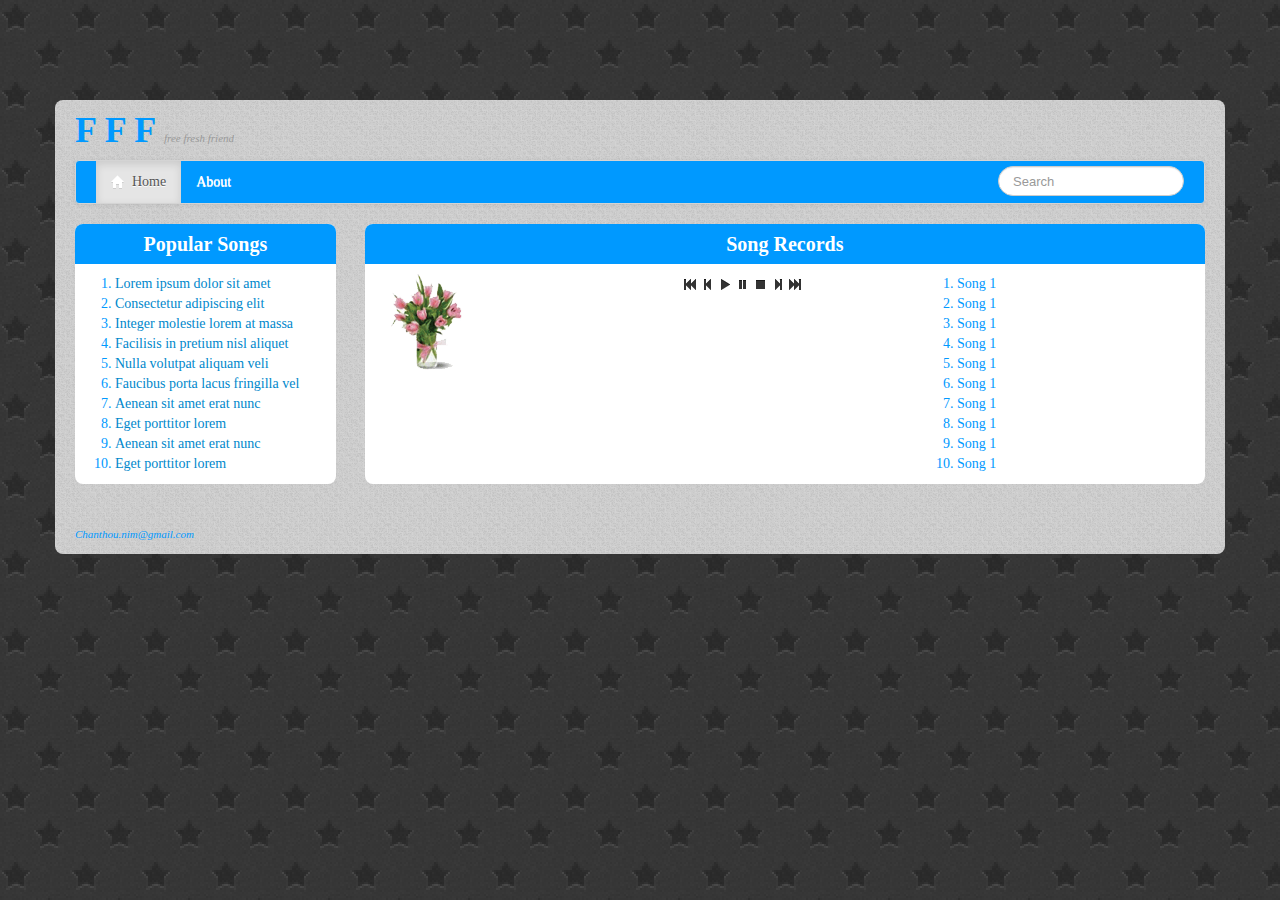
<file: Resources/Private/Templates/Custom/index.html>
<!DOCTYPE html>
<html lang="en">
<head>
<meta charset="utf-8">
<title>Bootstrap, from Twitter</title>
<meta name="viewport" content="width=device-width, initial-scale=1.0">
<meta name="description" content="">
<meta name="author" content="">
<link href="css/bootstrap.min.css" rel="stylesheet">
<link href="css/bootstrap-responsive.min.css" rel="stylesheet">
<link href="css/style1.css" rel="stylesheet">
<script type="text/javascript" src="js/jquery-1.7.2.min.js"></script>
</head>
<body data-spy="scroll" data-target=".subnav" data-offset="50">
	<div class="container" id="mainPage">
		<div class="container-fluid">
			<h1>
				F F F <small><i>free fresh friend</i> </small>
			</h1>
			<div class="navbar">
				<div class="navbar-inner" id="menu_top">
					<div class="container">
						<form class="navbar-search pull-right" action="">
							<input class="search-query span2" type="text"
								placeholder="Search">
						</form>
						<a class="btn btn-navbar" data-toggle="collapse"
							data-target=".nav-collapse"> <span class="icon-bar"></span> <span
							class="icon-bar"></span> <span class="icon-bar"></span> </a>
						<div class="nav-collapse">
							<!-- ###MENU### begin -->
							<div id="navigationFirstLevelMenu">
								<ul class="nav">
									<li class="active"><a href="#"><i
											class="icon-home icon-white"></i>&nbsp;&nbsp;Home</a></li>
									<li><a href="#">About</a></li>
								</ul>
							</div>
							<!-- ###MENU### end -->
						</div>
					</div>
				</div>
			</div>
		</div>
		<div class="container-fluid">
			<div class="row-fluid">
				<div class="span3">
					<h3>Popular Songs</h3>
					<div class="caption_ol">
						<ol>
							<li><a href="#">Lorem ipsum dolor sit amet</a></li>
							<li><a href="#">Consectetur adipiscing elit</a></li>
							<li><a href="#">Integer molestie lorem at massa</a></li>
							<li><a href="#">Facilisis in pretium nisl aliquet</a></li>
							<li><a href="#">Nulla volutpat aliquam veli</a></li>
							<li><a href="#">Faucibus porta lacus fringilla vel</a></li>
							<li><a href="#">Aenean sit amet erat nunc</a></li>
							<li><a href="#">Eget porttitor lorem</a></li>
							<li><a href="#">Aenean sit amet erat nunc</a></li>
							<li><a href="#">Eget porttitor lorem</a></li>
						</ol>
					</div>
				</div>
				<div class="span9">
					<h3>Song Records</h3>
					<div class="container-fluid">
						<div class="row-fluid">
							<div class="span4">
								<img src="img/thumb1.gif" />
							</div>
							<div class="span4">
								<!-- ###MAIN_CONTENT### begin -->
								<ul class="the-icons">
									<li><i class="icon-fast-backward"></i>
									</li>
									<li><i class="icon-step-backward"></i>
									</li>
									<li><i class="icon-play"></i>
									</li>
									<li><i class="icon-pause"></i>
									</li>
									<li><i class="icon-stop"></i>
									</li>
									<li><i class="icon-step-forward"></i>
									</li>
									<li><i class="icon-fast-forward"></i>
									</li>
								</ul>
								<!-- ###MAIN_CONTENT### end -->
							</div>
							<div class="span4">
								<ol>
									<li>Song 1</li>
									<li>Song 1</li>
									<li>Song 1</li>
									<li>Song 1</li>
									<li>Song 1</li>
									<li>Song 1</li>
									<li>Song 1</li>
									<li>Song 1</li>
									<li>Song 1</li>
									<li>Song 1</li>
								</ol>
							</div>
						</div>
					</div>
				</div>
			</div>
			<br /> <br /> <small><i>Chanthou.nim@gmail.com</i> </small>
		</div>
	</div>

	<script type="text/javascript" src="js/bootstrap.js"></script>
	<script type="text/javascript" src="js/script.js"></script>
</body>
</html>
</file>
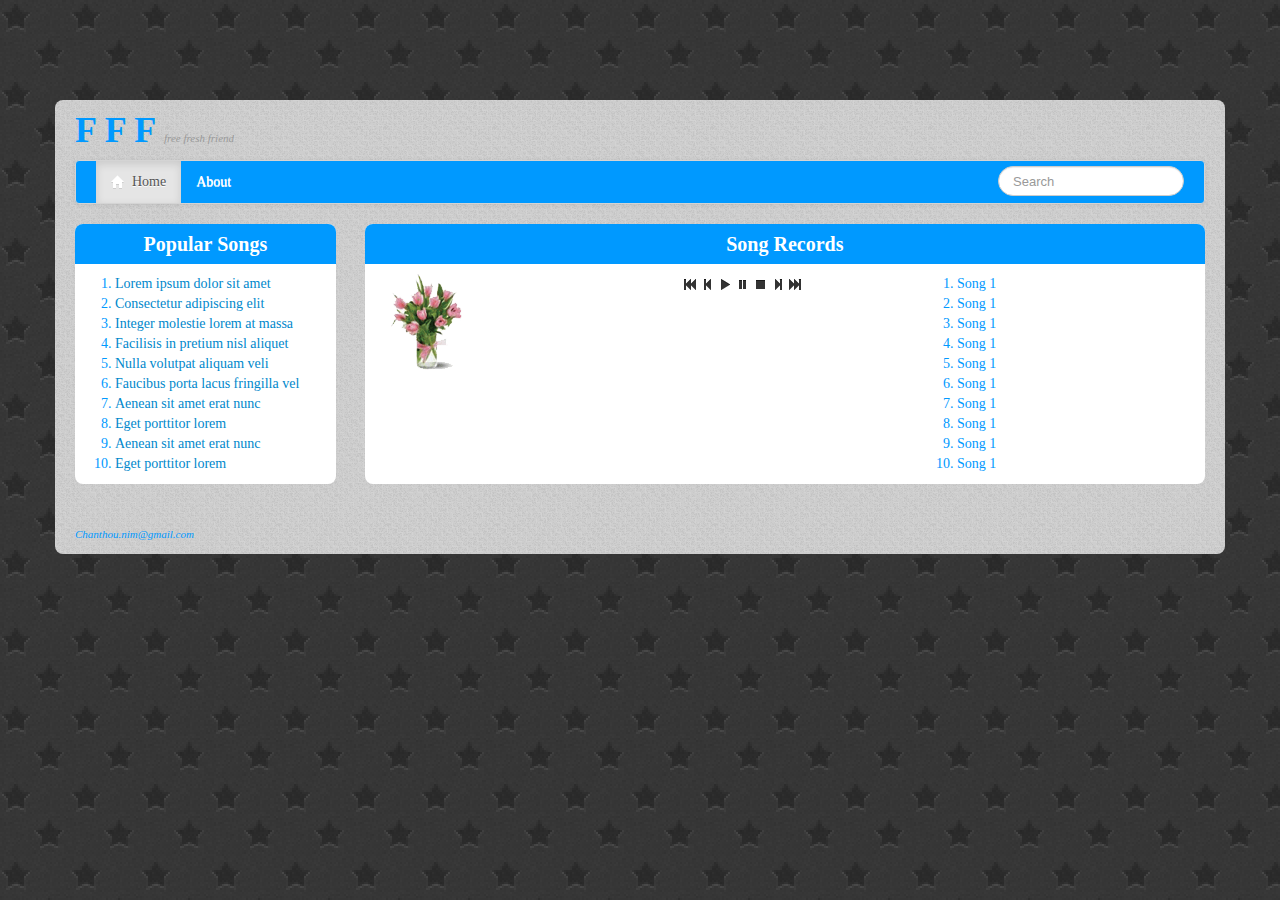
<file: Resources/Private/Templates/Custom/index_origin.html>
<!DOCTYPE html>
<html lang="en">
<head>
<meta charset="utf-8">
<title>Bootstrap, from Twitter</title>
<meta name="viewport" content="width=device-width, initial-scale=1.0">
<meta name="description" content="">
<meta name="author" content="">
<link href="css/bootstrap.min.css" rel="stylesheet">
<link href="css/bootstrap-responsive.min.css" rel="stylesheet">
<link href="css/style1.css" rel="stylesheet">
<script type="text/javascript" src="js/jquery-1.7.2.min.js"></script>
</head>
<body data-spy="scroll" data-target=".subnav" data-offset="50">
	<div class="container" id="mainPage">
		<div class="container-fluid">
			<h1>
				F F F <small><i>free fresh friend</i> </small>
			</h1>
			<div class="navbar">
				<div class="navbar-inner" id="menu_top">
					<div class="container">
						<form class="navbar-search pull-right" action="">
							<input class="search-query span2" type="text"
								placeholder="Search">
						</form>
						<a class="btn btn-navbar" data-toggle="collapse"
							data-target=".nav-collapse"> <span class="icon-bar"></span> <span
							class="icon-bar"></span> <span class="icon-bar"></span> </a>
						<div class="nav-collapse">
							<!-- ###MENU### begin -->
							<ul class="nav">
								<li class="active"><a href="#"><i
										class="icon-home icon-white"></i>&nbsp;&nbsp;Home</a></li>
								<li><a href="#">About</a></li>
							</ul>
							<!-- ###MENU### end -->
						</div>
					</div>
				</div>
			</div>
		</div>
		<div class="container-fluid">
			<div class="row-fluid">
				<div class="span3">
					<h3>Popular Songs</h3>
					<div class="caption_ol">
						<ol>
							<li><a href="#">Lorem ipsum dolor sit amet</a></li>
							<li><a href="#">Consectetur adipiscing elit</a></li>
							<li><a href="#">Integer molestie lorem at massa</a></li>
							<li><a href="#">Facilisis in pretium nisl aliquet</a></li>
							<li><a href="#">Nulla volutpat aliquam veli</a></li>
							<li><a href="#">Faucibus porta lacus fringilla vel</a></li>
							<li><a href="#">Aenean sit amet erat nunc</a></li>
							<li><a href="#">Eget porttitor lorem</a></li>
							<li><a href="#">Aenean sit amet erat nunc</a></li>
							<li><a href="#">Eget porttitor lorem</a></li>
						</ol>
					</div>
				</div>
				<div class="span9">
					<h3>Song Records</h3>
					<div class="container-fluid">
						<div class="row-fluid">
							<div class="span4">
								<img src="img/thumb1.gif" />
							</div>
							<div class="span4">
								<!-- ###MAIN_CONTENT### begin -->
								<ul class="the-icons">
									<li><i class="icon-fast-backward"></i>
									</li>
									<li><i class="icon-step-backward"></i>
									</li>
									<li><i class="icon-play"></i>
									</li>
									<li><i class="icon-pause"></i>
									</li>
									<li><i class="icon-stop"></i>
									</li>
									<li><i class="icon-step-forward"></i>
									</li>
									<li><i class="icon-fast-forward"></i>
									</li>
								</ul>
								<!-- ###MAIN_CONTENT### end -->
							</div>
							<div class="span4">
								<ol>
									<li>Song 1</li>
									<li>Song 1</li>
									<li>Song 1</li>
									<li>Song 1</li>
									<li>Song 1</li>
									<li>Song 1</li>
									<li>Song 1</li>
									<li>Song 1</li>
									<li>Song 1</li>
									<li>Song 1</li>
								</ol>
							</div>
						</div>
					</div>
				</div>
			</div>
			<br /> <br /> <small><i>Chanthou.nim@gmail.com</i> </small>
		</div>
	</div>

	<script type="text/javascript" src="js/bootstrap.js"></script>
	<script type="text/javascript" src="js/script.js"></script>
</body>
</html>
</file>
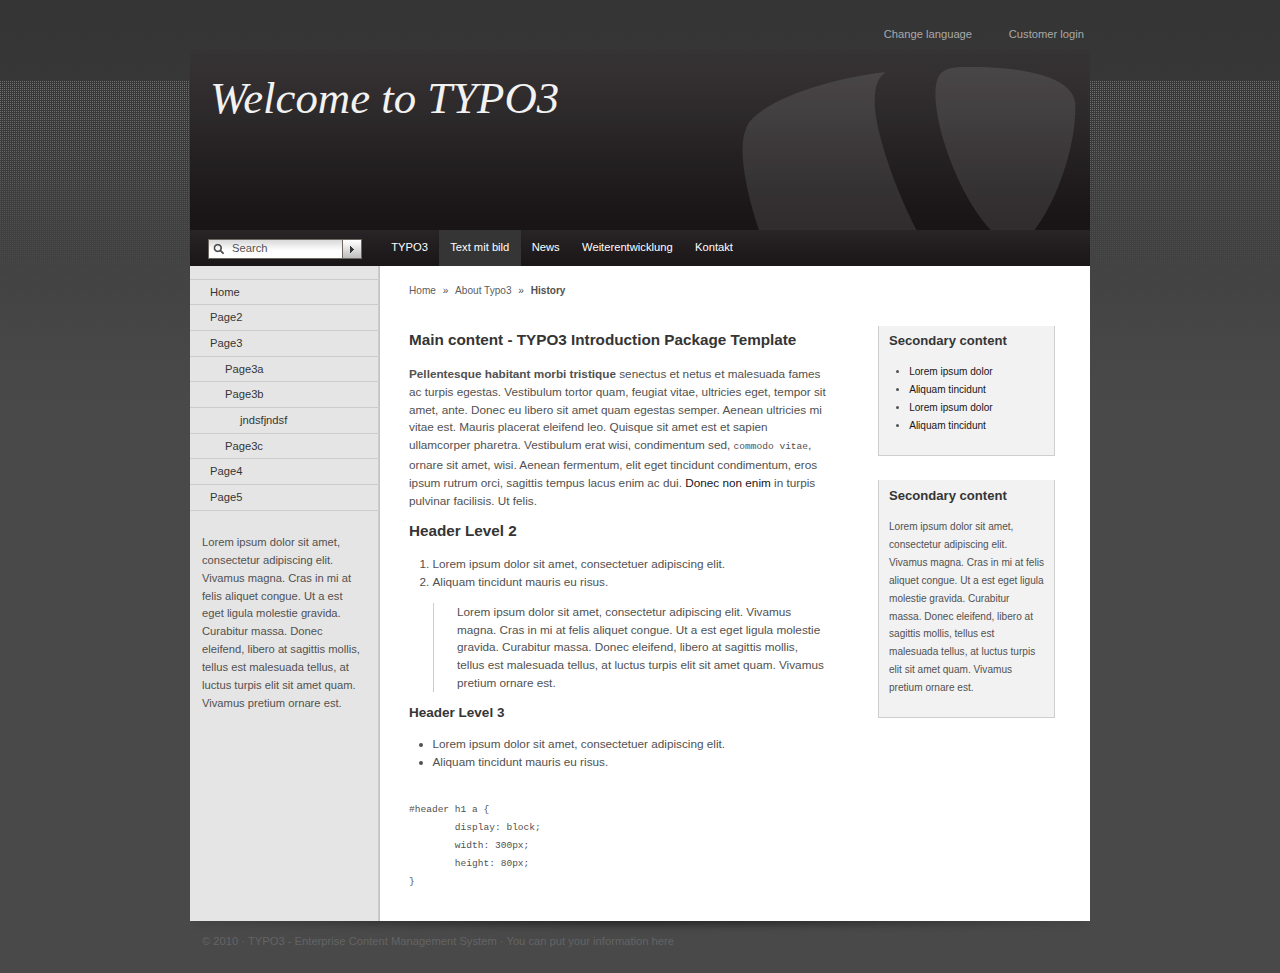
<file: Resources/Private/Templates/Default/introduction_package_site_structure_template.html>
<!DOCTYPE html
     PUBLIC "-//W3C//DTD XHTML 1.0 Transitional//EN"
     "http://www.w3.org/TR/xhtml1/DTD/xhtml1-transitional.dtd">
<html xmlns="http://www.w3.org/1999/xhtml" xml:lang="en" lang="en">
<head>
<meta http-equiv="Content-Type" content="text/html; charset=utf-8" />
<meta name="description" content="" />
<meta name="keywords" content="" />
<meta name="DC.title" content="" />
<meta name="DC.creator" content="" />
<title>TYPO3 Introduction Package Template</title>
<link rel="stylesheet" type="text/css" href="css/stylesheet.css" />
</head>
<body>
<div id="navigationAids">
  <ul>
    <li><a href="#navigation">Skip to navigation</a></li>
    <li><a href="#mainContent">Skip to content</a></li>
  </ul>
</div>
<div id="outerWrap">
  <div id="header">
    <h1>Welcome to TYPO3</h1>
    <div id="topMenu">
      <ul>
        <li><a href="#">Change language</a></li>
        <li><a href="#">Customer login</a></li>
      </ul>
    </div>
<div id="searchBox">
    <form id="search_form" method="post" action="/">
        <input type="text" id="inputText" value="Search" />
        <input type="image" src="images/bg_searchButton.gif" width="20" height="20" id="inputButton" alt="Search" title="Search" />
    </form>
</div>

  </div>
  <div id="navigationFirstLevel">
    <h2>First Level Navigation</h2>
    <div id="navigationFirstLevelMenu">
      <ul>
        <li><a href="#" title="This website">TYPO3</a></li>
        <li><a href="#" class="active">Text mit bild</a></li>
        <li><a href="#">News</a></li>
        <li><a href="#">Weiterentwicklung</a></li>
        <li class="last"><a href="#">Kontakt</a></li>
      </ul>
    </div>
  </div>
  <div id="contentWrap">
    <div id="navigationSecondLevel">
      <h2>Navigation</h2>
      <div id="navigationSecondLevelMenu">
        <ul>
          <li><a href="/" class="active">Home</a></li>
          <li><a href="/">Page2</a></li>
          <li><a href="/" class="active">Page3</a>
            <ul>
              <li><a href="/">Page3a</a></li>
              <li><a href="/">Page3b</a>
                <ul>
                  <li><a href="#">jndsfjndsf</a></li>
                </ul>
              </li>
              <li><a href="/">Page3c</a></li>
            </ul>
          </li>
          <li><a href="/">Page4</a></li>
          <li class="last"><a href="#">Page5</a></li>
        </ul>
      </div>
      <div id="navigationContent">
        <p>Lorem ipsum dolor sit amet, consectetur adipiscing elit. Vivamus magna. Cras in mi at felis aliquet congue. Ut a est eget ligula molestie gravida. Curabitur massa. Donec eleifend, libero at sagittis mollis, tellus est malesuada tellus, at luctus turpis elit sit amet quam. Vivamus pretium ornare est.</p>
      </div>
    </div>
    <div id="main">
    <div id="breadcrumb">
    <p><a href="#">Home</a> &raquo; <a href="#">About Typo3</a> &raquo;  <span>History<span></p>
    </div>
      <div id="mainContent">
        <h1>Main content - TYPO3 Introduction Package Template</h1>
        <p><strong>Pellentesque habitant morbi tristique</strong> senectus et netus et malesuada fames ac turpis egestas. Vestibulum tortor quam, feugiat vitae, ultricies eget, tempor sit amet, ante. Donec eu libero sit amet quam egestas semper. <em>Aenean ultricies mi vitae est.</em> Mauris placerat eleifend leo. Quisque sit amet est et sapien ullamcorper pharetra. Vestibulum erat wisi, condimentum sed, <code>commodo vitae</code>, ornare sit amet, wisi. Aenean fermentum, elit eget tincidunt condimentum, eros ipsum rutrum orci, sagittis tempus lacus enim ac dui. <a href="#">Donec non enim</a> in turpis pulvinar facilisis. Ut felis.</p>
        <h2>Header Level 2</h2>
        <ol>
          <li>Lorem ipsum dolor sit amet, consectetuer adipiscing elit.</li>
          <li>Aliquam tincidunt mauris eu risus.</li>
        </ol>
        <blockquote>
          <p>Lorem ipsum dolor sit amet, consectetur adipiscing elit. Vivamus magna. Cras in mi at felis aliquet congue. Ut a est eget ligula molestie gravida. Curabitur massa. Donec eleifend, libero at sagittis mollis, tellus est malesuada tellus, at luctus turpis elit sit amet quam. Vivamus pretium ornare est.</p>
        </blockquote>
        <h3>Header Level 3</h3>
        <ul>
          <li>Lorem ipsum dolor sit amet, consectetuer adipiscing elit.</li>
          <li>Aliquam tincidunt mauris eu risus.</li>
        </ul>
        <pre><code>
#header h1 a { 
	display: block; 
	width: 300px; 
	height: 80px; 
}
</code></pre>
      </div>
    </div>
    <div id="secondary">
      <div id="secondayContent"> 
        <div class="secondaryContentSection">
        <h2>Secondary content</h2>
          <ul>
            <li><a href="#">Lorem ipsum dolor</a></li>
            <li><a href="#">Aliquam tincidunt</a></li>
            <li><a href="#">Lorem ipsum dolor</a></li>
            <li><a href="#">Aliquam tincidunt</a></li>
          </ul>
        </div>
        
        <div class="secondaryContentSection">
        <h2>Secondary content</h2>
          <p>Lorem ipsum dolor sit amet, consectetur adipiscing elit. Vivamus magna. Cras in mi at felis aliquet congue. Ut a est eget ligula molestie gravida. Curabitur massa. Donec eleifend, libero at sagittis mollis, tellus est malesuada tellus, at luctus turpis elit sit amet quam. Vivamus pretium ornare est.</p>
        </div>
      </div>
    </div>
  </div>
  <div id="footer">
    <h3>Footer</h3>
    <div id="footerMenu">
      <p>&copy 2010 &middot; <a href="http://www.typo3.org/">TYPO3 - Enterprise Content Management System</a> &middot; You can put your information here</p>
    </div>
  </div>
</div>
</body>
</html>
</file>
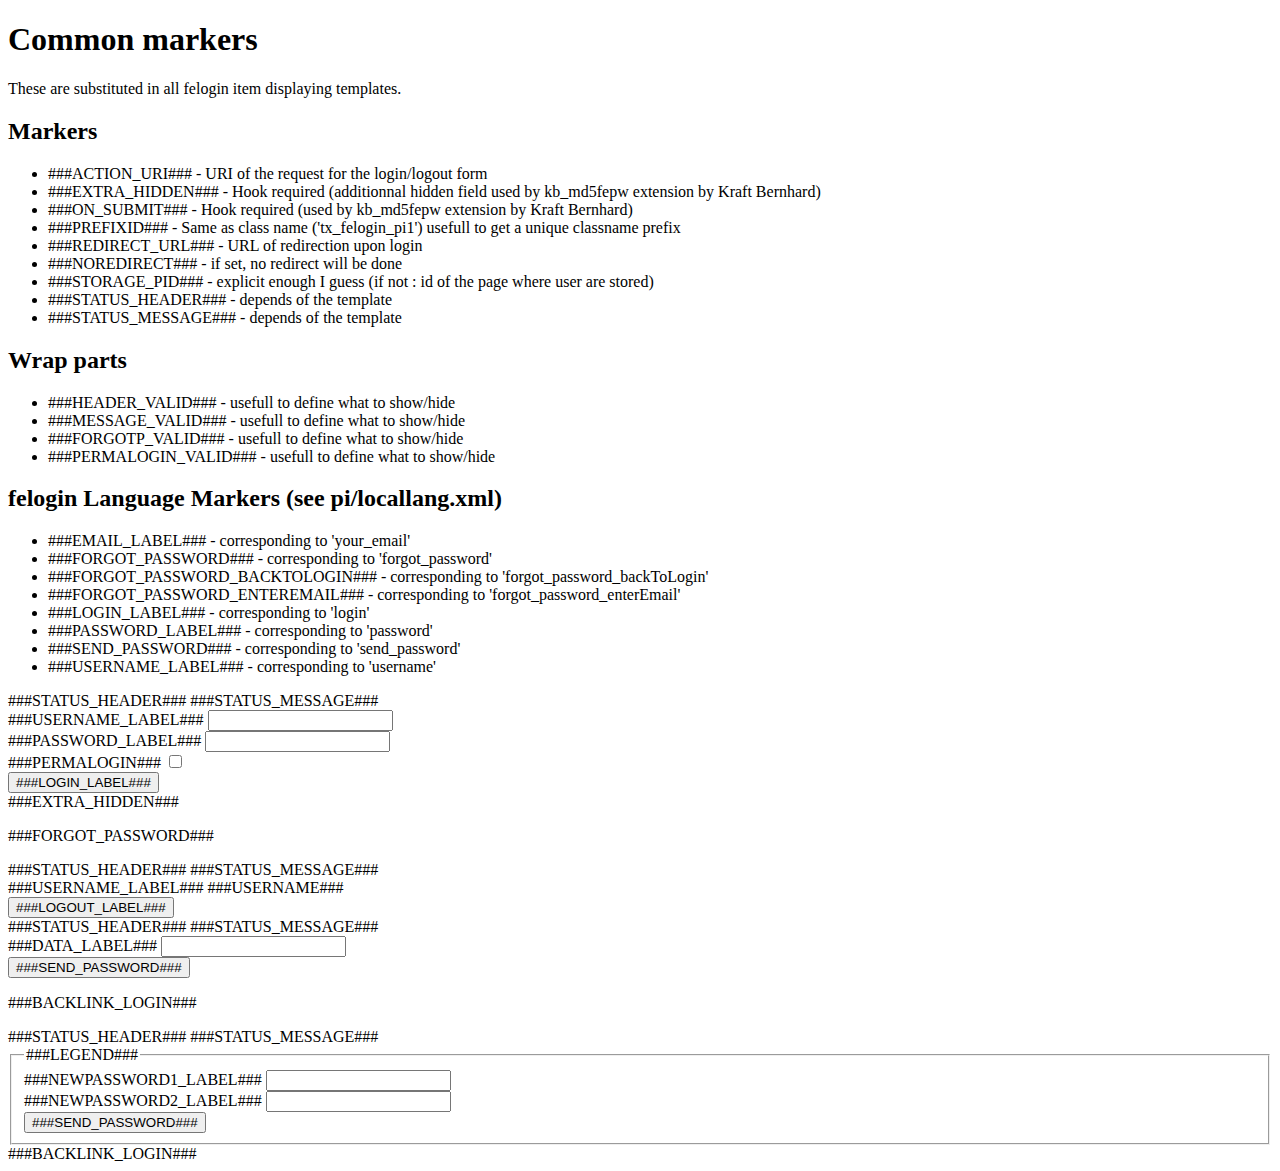
<file: Resources/Private/Templates/Default/extensions/felogin/tx_felogin_pi1_template.html>
<!DOCTYPE html PUBLIC "-//W3C//DTD XHTML 1.0 Strict//EN"
	"http://www.w3.org/TR/xhtml1/DTD/xhtml1-strict.dtd">
<html xmlns="http://www.w3.org/1999/xhtml">
<head>
	<title>Templates for felogin</title>
</head>
<body>

<h1>Common markers</h1>
<p>These are substituted in all felogin item displaying templates.</p>

<h2>Markers</h2>
<ul>
	<li>###ACTION_URI###     - URI of the request for the login/logout form</li>
	<li>###EXTRA_HIDDEN###   - Hook required (additionnal hidden field used by kb_md5fepw extension by Kraft Bernhard)</li>
	<li>###ON_SUBMIT###      - Hook required (used by kb_md5fepw extension by Kraft Bernhard)</li>
	<li>###PREFIXID###       - Same as class name ('tx_felogin_pi1') usefull to get a unique classname prefix</li>
	<li>###REDIRECT_URL###   - URL of redirection upon login</li>
	<li>###NOREDIRECT###     - if set, no redirect will be done</li>
	<li>###STORAGE_PID###    - explicit enough I guess (if not : id of the page where user are stored)</li>
	<li>###STATUS_HEADER###  - depends of the template</li>
	<li>###STATUS_MESSAGE### - depends of the template</li>
</ul>

<h2>Wrap parts</h2>
<ul>
	<li>###HEADER_VALID###  - usefull to define what to show/hide</li>
	<li>###MESSAGE_VALID### - usefull to define what to show/hide</li>
	<li>###FORGOTP_VALID### - usefull to define what to show/hide</li>
	<li>###PERMALOGIN_VALID### - usefull to define what to show/hide</li>
</ul>

<h2>felogin Language Markers (see pi/locallang.xml)</h2>
<ul>
	<li>###EMAIL_LABEL###                 - corresponding to 'your_email'</li>
	<li>###FORGOT_PASSWORD###             - corresponding to 'forgot_password'</li>
	<li>###FORGOT_PASSWORD_BACKTOLOGIN### - corresponding to 'forgot_password_backToLogin'</li>
	<li>###FORGOT_PASSWORD_ENTEREMAIL###  - corresponding to 'forgot_password_enterEmail'</li>
	<li>###LOGIN_LABEL###                 - corresponding to 'login'</li>
	<li>###PASSWORD_LABEL###              - corresponding to 'password'</li>
	<li>###SEND_PASSWORD###               - corresponding to 'send_password'</li>
	<li>###USERNAME_LABEL###              - corresponding to 'username'</li>
</ul>





<!--###TEMPLATE_LOGIN###-->

###STATUS_HEADER###
###STATUS_MESSAGE###
<!-- ###LOGIN_FORM### -->
<form action="###ACTION_URI###" target="_top" method="post" onsubmit="###ON_SUBMIT###" id="tx_felogin_loginform">
	<div>
		<label for="user">###USERNAME_LABEL###</label>
		<input type="text" id="user" name="user" value="" />
	</div>
	<div>
		<label for="pass">###PASSWORD_LABEL###</label>
		<input type="password" id="pass" name="pass" value="" />
	</div>

	<!--###PERMALOGIN_VALID###-->
		<div>
			<label for="permalogin">###PERMALOGIN###</label>
			<input name="permalogin" value="0" type="hidden" ###PERMALOGIN_HIDDENFIELD_ATTRIBUTES### id="permaloginHiddenField" />
			<input name="permalogin" value="1" type="checkbox" ###PERMALOGIN_CHECKBOX_ATTRIBUTES### id="permalogin"  onclick="document.getElementById('permaloginHiddenField').disabled = this.checked;" />
		</div>
	<!--###PERMALOGIN_VALID###-->

	<div>
		<input type="submit" name="btn-submit" value="###LOGIN_LABEL###" />
	</div>

	<div class="felogin-hidden">
		<input type="hidden" name="logintype" value="login" />
		<input type="hidden" name="pid" value="###STORAGE_PID###" />
		<input type="hidden" name="redirect_url" value="###REDIRECT_URL###" />
		<input type="hidden" name="###PREFIXID###[noredirect]" value="###NOREDIRECT###" />
		###EXTRA_HIDDEN###
	</div>
</form>

<!--###FORGOTP_VALID###-->
<p><!--###FORGOT_PASSWORD_LINK###-->###FORGOT_PASSWORD###<!--###FORGOT_PASSWORD_LINK###--></p>
<!--###FORGOTP_VALID###-->

<!-- ###LOGIN_FORM### -->

<!--###TEMPLATE_LOGIN###-->












<!--###TEMPLATE_LOGOUT###-->

###STATUS_HEADER###
###STATUS_MESSAGE###

<form action="###ACTION_URI###" target="_top" method="post">
	<div>
		<label>###USERNAME_LABEL###</label>
	 	###USERNAME###
    </div>
	<div>
		<input type="submit" name="submit" value="###LOGOUT_LABEL###" />
	 </div>

	<div class="felogin-hidden">
		<input type="hidden" name="logintype" value="logout" />
		<input type="hidden" name="pid" value="###STORAGE_PID###" />
		<input type="hidden" name="###PREFIXID###[noredirect]" value="###NOREDIRECT###" />
	</div>
</form>

<!--###TEMPLATE_LOGOUT###-->







<!--###TEMPLATE_FORGOT###-->

###STATUS_HEADER###
###STATUS_MESSAGE###


<!-- ###FORGOT_FORM### -->
<form action="###ACTION_URI###" method="post">
    <div class="felogin-hidden">
		<input type="hidden" name="tx_felogin_pi1[forgot_hash]" value="###FORGOTHASH###" />
	</div>
	<div>
		<label for="###FORGOT_EMAIL###">###DATA_LABEL###</label>
		<input type="text" name="###FORGOT_EMAIL###" id="###FORGOT_EMAIL###" />
	</div>
	<div>
		<input type="submit" name="submit" value="###SEND_PASSWORD###" />
	 </div>
</form>
<!-- ###FORGOT_FORM### -->
<p>###BACKLINK_LOGIN###&nbsp;</p>
<!--###TEMPLATE_FORGOT###-->



<!--###TEMPLATE_CHANGEPASSWORD###-->

###STATUS_HEADER###
###STATUS_MESSAGE###


<!-- ###CHANGEPASSWORD_FORM### -->
<form action="###ACTION_URI###" method="post">
	<fieldset>
		<legend>###LEGEND###</legend>
		<div>
			<label for="###NEWPASSWORD1###">###NEWPASSWORD1_LABEL###</label>
			<input type="password" name="###NEWPASSWORD1###" id="###NEWPASSWORD1###" />
		</div>
		<div>
			<label for="###NEWPASSWORD2###">###NEWPASSWORD2_LABEL###</label>
			<input type="password" name="###NEWPASSWORD2###" id="###NEWPASSWORD2###" />
		</div>
		<div>
			<input type="submit" name="tx_felogin_pi1[changepasswordsubmit]" value="###SEND_PASSWORD###" />
		 </div>
	</fieldset>

</form>
<!-- ###CHANGEPASSWORD_FORM### -->
###BACKLINK_LOGIN###
<!--###TEMPLATE_CHANGEPASSWORD###-->
</file>
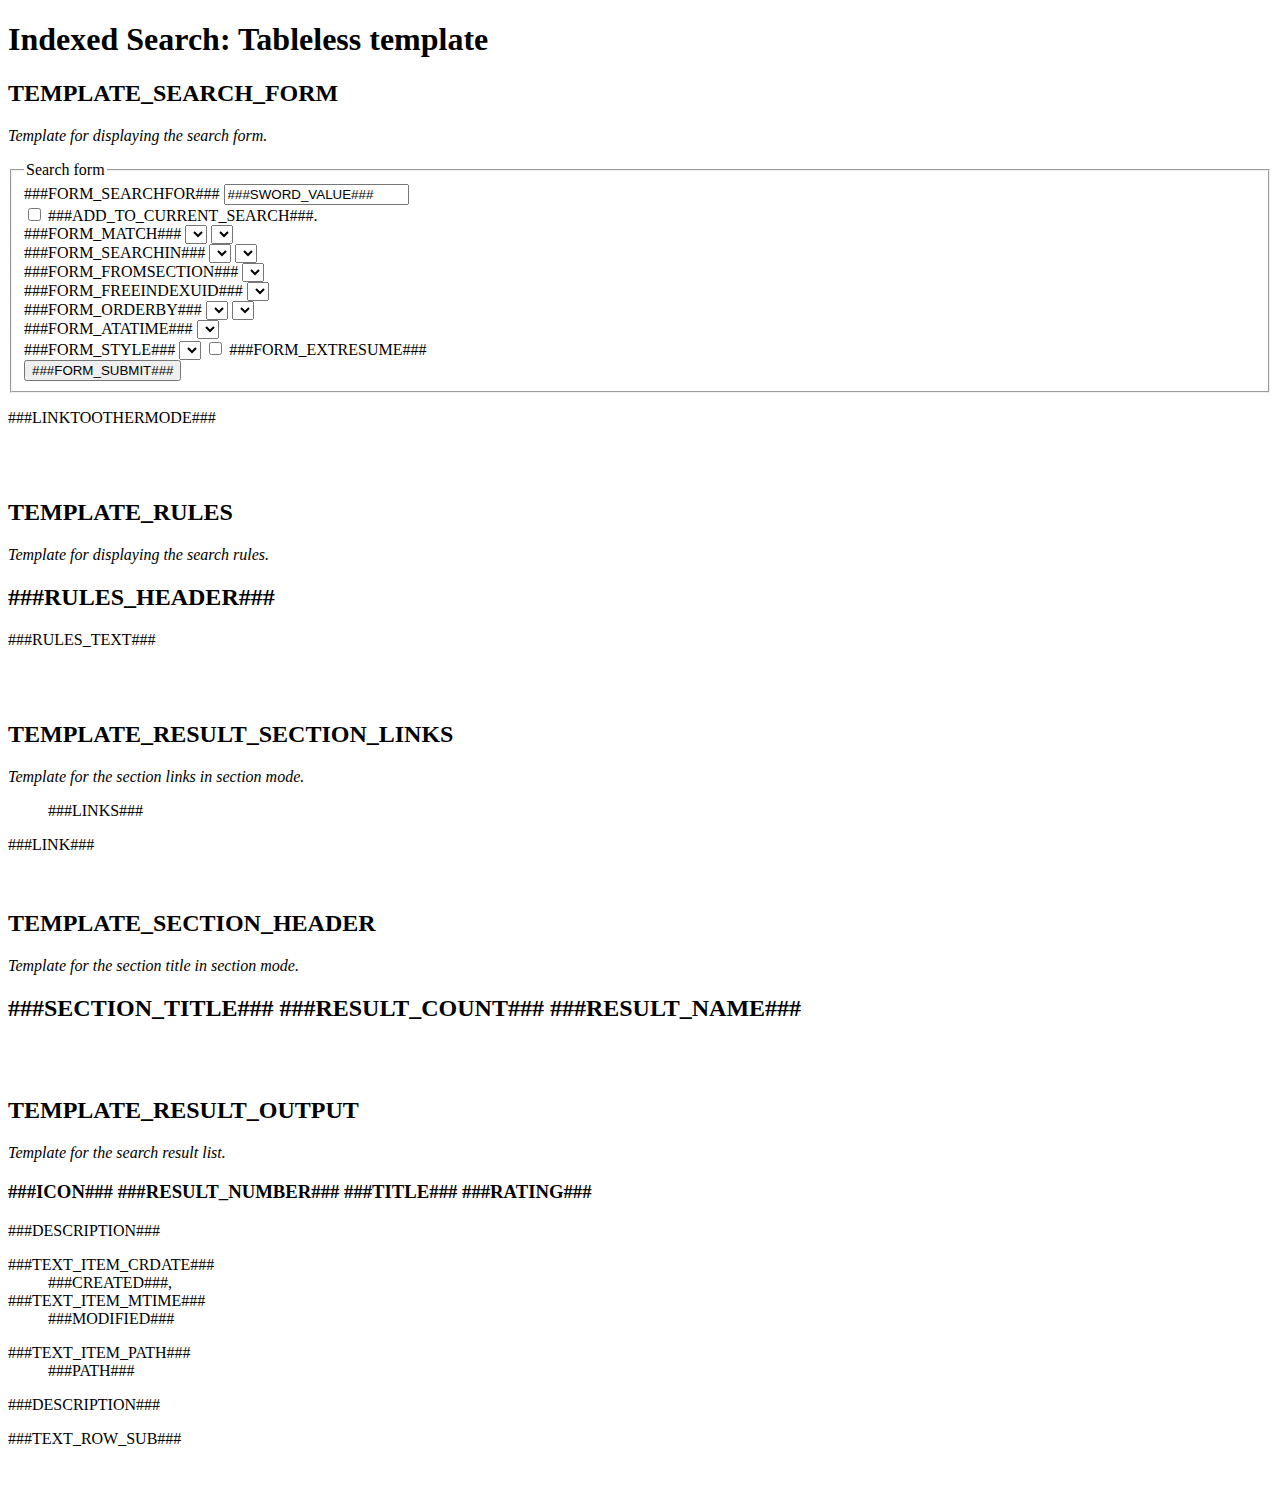
<file: Resources/Private/Templates/Default/extensions/indexed_search/tx_indexedsearch_pi1_template.html>
<!DOCTYPE html PUBLIC "-//W3C//DTD XHTML 1.0 Strict//EN"
	"http://www.w3.org/TR/xhtml1/DTD/xhtml1-strict.dtd">
<html xmlns="http://www.w3.org/1999/xhtml">
<head>
	<meta http-equiv="Content-Type" content="text/html; charset=utf-8" />
	<title>indexed_search template</title>
</head>

<body>

<h1>Indexed Search: Tableless template</h1>


<h2>TEMPLATE_SEARCH_FORM</h2>
<p><em>Template for displaying the search form.</em></p>

<!-- ###SEARCH_FORM### begin -->
<div class="tx-indexedsearch-searchbox searchbox-tmpl-css">
<form action="###ACTION_URL###" method="post" name="tx_indexedsearch" id="tx_indexedsearch">
	<fieldset>
		<legend>Search form</legend>

		<input type="hidden" name="tx_indexedsearch[_sections]" value="0" />
		<input type="hidden" name="tx_indexedsearch[_freeIndexUid]" id="tx_indexedsearch_freeIndexUid" value="_" />
		<input type="hidden" name="tx_indexedsearch[pointer]" id="tx_indexedsearch_pointer" value="0" />
		<!-- ###HIDDEN_FIELDS### begin -->
		<input type="hidden" name="###HIDDEN_FIELDNAME###" value="###HIDDEN_VALUE###" />
		<!-- ###HIDDEN_FIELDS### end -->


		<div class="tx-indexedsearch-form">
			<label for="tx-indexedsearch-searchbox-sword">###FORM_SEARCHFOR###</label>
			<input type="text" name="tx_indexedsearch[sword]" value="###SWORD_VALUE###" id="tx-indexedsearch-searchbox-sword" class="tx-indexedsearch-searchbox-sword sword" />
		</div>

		<!-- ###ADDITONAL_KEYWORD### begin -->
		<input type="hidden" name="tx_indexedsearch[sword_prev]" value="###SWORD_PREV_VALUE###" />
		<input type="checkbox" name="tx_indexedsearch[sword_prev_include]" id="tx_indexedsearch_sword_prev_include" value="1" ###SWORD_PREV_INCLUDE_CHECKED### /> <label for="tx_indexedsearch_sword_prev_include">###ADD_TO_CURRENT_SEARCH###.</label>
		<!-- ###ADDITONAL_KEYWORD### end -->

		<!-- ###SEARCH_FORM_EXTENDED### begin -->

		<!-- ###SELECT_SEARCH_FOR### begin -->
		<div class="tx-indexedsearch-search-for">
			<label for="tx-indexedsearch-selectbox-type">###FORM_MATCH###</label>

			<!-- ###SELECT_SEARCH_TYPE### begin -->
			<select name="tx_indexedsearch[type]" id="tx-indexedsearch-selectbox-type" class="tx-indexedsearch-selectbox-type type">###SELECTBOX_TYPE_VALUES###</select>
			<!-- ###SELECT_SEARCH_TYPE### end -->

			<!-- ###SELECT_SEARCH_DEFOP### begin -->
			<select name="tx_indexedsearch[defOp]" id="tx-indexedsearch-selectbox-defop" class="tx-indexedsearch-selectbox-defop defop">###SELECTBOX_DEFOP_VALUES###</select>
			<!-- ###SELECT_SEARCH_DEFOP### end -->
		</div>
		<!-- ###SELECT_SEARCH_FOR### end -->

		<!-- ###SELECT_SEARCH_IN### begin -->
		<div class="tx-indexedsearch-search-in">
			<label for="tx-indexedsearch-selectbox-media">###FORM_SEARCHIN###</label>

			<!-- ###SELECT_SEARCH_MEDIA### begin -->
			<select name="tx_indexedsearch[media]" id="tx-indexedsearch-selectbox-media" class="tx-indexedsearch-selectbox-media media">###SELECTBOX_MEDIA_VALUES###</select>
			<!-- ###SELECT_SEARCH_MEDIA### end -->

			<!-- ###SELECT_SEARCH_LANG### begin -->
			<select name="tx_indexedsearch[lang]" id="tx-indexedsearch-selectbox-lang" class="tx-indexedsearch-selectbox-lang lang">###SELECTBOX_LANG_VALUES###</select>
			<!-- ###SELECT_SEARCH_LANG### end -->
		</div>
		<!-- ###SELECT_SEARCH_IN### end -->

		<!-- ###SELECT_SECTION### begin -->
		<div class="tx-indexedsearch-search-select-section">
			<label for="tx-indexedsearch-selectbox-sections">###FORM_FROMSECTION###</label>
			<select name="tx_indexedsearch[sections]" id="tx-indexedsearch-selectbox-sections" class="tx-indexedsearch-selectbox-sections sections">###SELECTBOX_SECTIONS_VALUES###</select>
		</div>
		<!-- ###SELECT_SECTION### end -->

		<!-- ###SELECT_FREEINDEXUID### begin -->
		<div class="tx-indexedsearch-search-freeindexuid">
			<label for="tx-indexedsearch-selectbox-freeIndexUid">###FORM_FREEINDEXUID###</label>
			<select name="tx_indexedsearch[freeIndexUid]" id="tx-indexedsearch-selectbox-freeIndexUid" class="tx-indexedsearch-selectbox-freeIndexUid freeIndexUid">###SELECTBOX_FREEINDEXUIDS_VALUES###</select>
		</div>
		<!-- ###SELECT_FREEINDEXUID### end -->

		<!-- ###SELECT_ORDER### begin -->
		<div class="tx-indexedsearch-search-select-order">
			<label for="tx-indexedsearch-selectbox-order">###FORM_ORDERBY###</label>
			<select name="tx_indexedsearch[order]" id="tx-indexedsearch-selectbox-order" class="tx-indexedsearch-selectbox-order order">###SELECTBOX_ORDER_VALUES###</select>
			<select name="tx_indexedsearch[desc]" id="tx-indexedsearch-selectbox-desc" class="tx-indexedsearch-selectbox-desc desc">###SELECTBOX_DESC_VALUES###</select>
		</div>
		<!-- ###SELECT_ORDER### end -->

		<!-- ###SELECT_RESULTS### begin -->
		<div class="tx-indexedsearch-search-select-results">
			<label for="tx-indexedsearch-selectbox-results">###FORM_ATATIME###</label>
			<select name="tx_indexedsearch[results]" id="tx-indexedsearch-selectbox-results" class="tx-indexedsearch-selectbox-results results">###SELECTBOX_RESULTS_VALUES###</select>
		</div>
		<!-- ###SELECT_RESULTS### end -->

		<!-- ###SELECT_GROUP### begin -->
		<div class="tx-indexedsearch-search-select-group">
			<label for="tx-indexedsearch-selectbox-group">###FORM_STYLE###</label>
			<select name="tx_indexedsearch[group]" id="tx-indexedsearch-selectbox-group" class="tx-indexedsearch-selectbox-group group">###SELECTBOX_GROUP_VALUES###</select>

			<!-- ###SELECT_EXTRESUME### begin -->
			<input type="hidden" name="tx_indexedsearch[extResume]" value="0" />
			<input type="checkbox" value="1" name="tx_indexedsearch[extResume]" id="tx_indexedsearch_extResume" ###EXT_RESUME_CHECKED### /> <label for="tx_indexedsearch_extResume">###FORM_EXTRESUME###</label>
			<!-- ###SELECT_EXTRESUME### end -->
		</div>
		<!-- ###SELECT_GROUP### end -->

		<!-- ###SEARCH_FORM_EXTENDED### end -->
		<div class="tx-indexedsearch-search-submit">
			<input type="submit" name="tx_indexedsearch[submit_button]" value="###FORM_SUBMIT###" id="tx-indexedsearch-searchbox-button-submit" class="tx-indexedsearch-searchbox-button submit" />
		</div>
	</fieldset>
	<p>###LINKTOOTHERMODE###</p>
</form>
</div>
<!-- ###SEARCH_FORM### end -->
<br /><br />




<h2>TEMPLATE_RULES</h2>
<p><em>Template for displaying the search rules.</em></p>

<!-- ###RULES### begin -->
	<div class="tx-indexedsearch-rules">
		<h2>###RULES_HEADER###</h2>
		<p>###RULES_TEXT###</p>
	</div>
<!-- ###RULES### end -->
<br /><br />




<h2>TEMPLATE_RESULT_SECTION_LINKS</h2>
<p><em>Template for the section links in section mode.</em></p>

<!-- ###RESULT_SECTION_LINKS### begin -->
	<div class="tx-indexedsearch-sec">
		<ol>
			###LINKS###
		</ol>
	</div>
<!-- ###RESULT_SECTION_LINKS### end -->

<!-- ###RESULT_SECTION_LINKS_LINK### begin -->
			<li>###LINK###</li>
<!-- ###RESULT_SECTION_LINKS_LINK### end -->
<br /><br />




<h2>TEMPLATE_SECTION_HEADER</h2>
<p><em>Template for the section title in section mode.</em></p>
<!-- ###SECTION_HEADER### begin -->
	<div id="###ANCHOR_URL###" class="tx-indexedsearch-secHead secHead-tmpl-css">
		<h2 class="tx-indexedsearch-title title">###SECTION_TITLE### <span class="tx-indexedsearch-result-count result-count result-count-tmpl-css">###RESULT_COUNT### ###RESULT_NAME###</span></h2>
	</div>

<!-- ###SECTION_HEADER### end -->
<br /><br />




<h2>TEMPLATE_RESULT_OUTPUT</h2>
<p><em>Template for the search result list.</em></p>
<!-- ###RESULT_OUTPUT### begin -->
	<div class="tx-indexedsearch-res res res-tmpl-css">
		<!-- ###HEADER_ROW### begin -->
		<h3><span class="tx-indexedsearch-icon icon">###ICON###</span> <span class="tx-indexedsearch-result-number result-number">###RESULT_NUMBER###</span> <span class="tx-indexedsearch-title title">###TITLE###</span> <span class="tx-indexedsearch-percent percent percent-tmpl-css">###RATING###</span></h3>
		<!-- ###HEADER_ROW### end -->

		<!-- ###ROW_LONG### begin -->
		<p class="tx-indexedsearch-descr descr">###DESCRIPTION###</p>
		<dl class="tx-indexedsearch-info info info-tmpl-css">
			<dt class="tx-indexedsearch-text-item-crdate item-crdate">###TEXT_ITEM_CRDATE###</dt>
			<dd class="tx-indexedsearch-text-item-crdate item-crdate">###CREATED###,</dd>

			<dt class="tx-indexedsearch-text-item-mtime item-mtime">###TEXT_ITEM_MTIME###</dt>
			<dd class="tx-indexedsearch-text-item-mtime item-mtime">###MODIFIED###</dd>
		</dl>
		<dl class="tx-indexedsearch-info path path-tmpl-css">
			<dt class="tx-indexedsearch-text-item-path item-path">###TEXT_ITEM_PATH###</dt>
			<dd class="tx-indexedsearch-text-item-path item-path">###PATH###</dd>
		</dl>
		<!-- ###ROW_LONG### end -->

		<!-- ###ROW_SHORT### begin -->
		<p class="tx-indexedsearch-descr descr">###DESCRIPTION###</p>
		<!-- ###ROW_SHORT### end -->

		<!-- ###ROW_SUB### begin -->
		<p class="tx-indexedsearch-list list">###TEXT_ROW_SUB###</p>
		<!-- ###ROW_SUB### end -->
	</div>
<!-- ###RESULT_OUTPUT### end -->
<br /><br />


</body>
</html>
</file>
<file: Resources/Private/Templates/Custom/css/style1.css>
body {
	background-color:#000;
	color:#09F;
	background:url(../img/starring/starring/starring_@2X.png);
	font-family: Georgia;
	}
#mainPage {
	margin-top: 100px;
		background:url(../img/retro_intro/retro_intro/retro_intro.png);
		padding-bottom: 10px;
		border-radius: 8px 8px 8px 8px;
	}
small i {
		font-size:11px;
	}

#menu_top {
	background: none repeat scroll 0 0 #09F;
	}
.navbar .nav > li > a {
	padding: 11px 15px;
	color: #FFFFFF;
	}
.row-fluid #right_column, .row-fluid .span3 ,.span9{
	background: #fff;
	border-radius: 8px 8px 8px 8px;
	}
.row-fluid .span3 h3,.span9 h3{
	background: #09F;
	color: #FFF;
	text-align: center;
	font-size: 20px;
	border-radius: 8px 8px 0px 0px;
	margin-top: 0px;
	}
.navbar-inner {
}
.page-header {
	border-bottom: 0 solid #EEEEEE;
	margin: 4px 0 20px;
	padding-bottom: 0;
	color:#FFF;
}

.caption_ol {
	padding-left: 15px;
	padding-right: 15px;
}
.specialPhoto {
	float: left;
	width: 80px;
}
.the-icons {
    list-style: none outside none;
}
ul.the-icons li{
    display:inline;
}
</file>
<file: Resources/Private/Templates/Default/css/stylesheet.css>
@charset "UTF-8";

/*************************************/
/* reset all browser default styling */
/*************************************/
@import "reset-min.css";



/***************************************************************/
/* import example.css for default styling of content elements  */
/***************************************************************/
@import "example.css" all;
html {
	overflow-y: scroll;
	}


/***************/
/* GRID LAYOUT */
/***************/
div#navigationAids, div#footer h3, div#navigationFirstLevel h2, div#navigationSecondLevel h2 {
	display:none;
	}
div#outerWrap {
	width:900px;
	text-align:center;
	margin:0 auto;
	overflow:auto;
	}
div#outerWrap div {
	text-align:left;
	}
div#header {
	background:#333;
	height:180px;
	margin-top:50px;
	}
div#navigationSecondLevel {
	float:left;
	width:21%;
	}
div#main {
	width: 53%;
	float:left;
	}
div#secondary {
	width:26%;
	float:right;
}
div#footer {
	clear:both;
	}
body.hideRightColumn div#secondary {
	display:none;
	}
body.hideRightColumn div#main {
	width:79%;
	float:left;
	position:relative;
	}
body.hideLeftColumn div#main {
	width:74% !important;
	float:left;
	position:relative;
	}
body.hideLeftColumn div#navigationSecondLevel {
	display:none;
	}
body.hideRightAndLeftColumn div#main {
	width:100%;
	}
body.hideRightAndLeftColumn div#secondary, body.hideRightAndLeftColumn div#navigationSecondLevel {
	display:none;
	}
body.hideRightAndLeftColumn div#contentWrap, body.hideLeftColumn div#contentWrap {
	background-image:none;
	background:#fff;
	}


/*******************/
/* GENERAL PADDING */
/*******************/
div#secondayContent, div#navigationContent, div#footer {
	padding:12px;
	}
div#mainContent {
	padding:30px;
	overflow:hidden;
	}


/**********************************************************/
/* STYLING AND POSITIONING OF INDIVIDUAL GENERAL ELEMENTS */
/**********************************************************/
body {
	background: #494949 url(../images/bg.gif) top left repeat-x;
	}
html {
	background:#494949;
	}
strong {
	font-weight:bold;
	}
div#header {
	background:#3c8dd9 url(../images/header_overlay.png);
	}
div#contentWrap {
	background: url(../images/bg_contentWrap.gif) top left repeat-y;
	overflow:hidden;
	clear:both
	}
div#navigationSecondLevel {
	}
div#secondary {
	margin-top:48px;
	}
div#footer {
	background:url(../images/bg_footer.jpg) top center no-repeat;
	}
div#footer .footerFrame,
div#footer .footerFrame-last {
	float:left;
	width: 200px;
	margin: 0 0 0 20px;
	}
div#footer .footerFrame-last {
	width: 410px;
	}
div#footer .footerFrame h4 { 
	margin: 0 0 1em 0;
	}
div#footer #licensebadge {
	margin-top: 3px;
	opacity: 0.3;
	}
div#topMenu ul li, div#languageMenu ul li {
	display:inline;
	padding-left:1em;
	font-size:100%;
	}
div#topMenu, div#languageMenu {
	float:right;
	padding-bottom:24px;
	margin:-24px 6px 0 0;
	}
div.secondaryContentSection {
	background:#f2f2f2;
	border:1px solid #cfcecf;
	width:155px;
	border-top:none;
	padding: 0 10px 10px 10px;
	margin:0 0 2.4em 10px;
	overflow:hidden;
	font-size:90%;
	}
div#navigationFirstLevel {
	background: #3c8dd9 url(../images/navOverlay.png) top left repeat-x;
	}
div#navigationFirstLevelMenu ul {
	overflow:hidden;
	margin:0 0 0 190px;
	}
div#navigationFirstLevelMenu ul li {
	display:block;
	float:left;
	margin-left:0;
	}
div#navigationFirstLevelMenu ul li a {
	padding:0.8em 1em;
	display:block;
	}
div#breadcrumb {
	position:relative;
	margin-left:26px;
	top:16px;
	font-size:90%;
	}
div#breadcrumb span {
	font-weight:bold;
	}
div#navigationSecondLevelMenu ul {
	text-indent:20px;
	line-height:2.2em;
	border-bottom:1px solid #ccc;
	margin-left:0;
	}
div#navigationSecondLevelMenu ul ul {
	text-indent:35px;
	border-bottom:none;
	margin-bottom:0;
	}
div#navigationSecondLevelMenu ul ul ul {
	text-indent:50px;
	}
div#navigationSecondLevelMenu {
	width:190px;
	margin-top:13px;
	}
div#navigationSecondLevelMenu li.active {
	background:#fff;
	border-top:1px solid #ccc;
	border-bottom:1px solid #ccc;
	font-weight:bold;
	}
div#navigationSecondLevelMenu li.active ul li {
	font-weight:normal;
	}
div#navigationSecondLevelMenu li.selected {
	background: #fff url(../images/bg_liCurrent.gif) top right no-repeat;
	font-weight: bold !important;
	border-top:1px solid #ccc;
	}
div#navigationSecondLevelMenu li.selected li {
	font-weight:normal;
	}
div#navigationSecondLevelMenu li {
	border-top:1px solid #ccc;
	list-style-type:none;
	margin-left:0;
	}
div#navigationSecondLevelMenu li.active li, div#navigationSecondLevelMenu li.selected li {
	border-top:1px solid #eee;
	}


/*****************************/	
/* LINK COLORS AND TREATMENT */
/*****************************/
a:link {
	color: #3c8dd9;
	text-decoration: none;
	}
a:visited {
	color: #3c8dd9;
	text-decoration:none;
	}
a:hover {
	text-decoration:underline;
	}
div#footer a:link, div#footer a:visited {
	color:#646464;
	text-decoration:none;
	}
div#footer a:hover {
	text-decoration:underline;
	}
	div#topMenu ul li a, div#languageMenu ul li a {
	color:#a9a9a9 !important;
	}
div#navigationFirstLevelMenu ul li a {
	color:#fff;
	}
div#navigationFirstLevelMenu ul li a.selected, div#navigationFirstLevelMenu ul li a.active {
	background:#353535;
	}
div#navigationFirstLevelMenu ul li a:hover {
	background: url(../images/navButtonOverlay.png);
	text-decoration: none;
	}
div#breadcrumb a {
	color: #5d5d5d;
	margin:0 4px;
	}
div#breadcrumb span {
	margin:0 4px;
	}
div#navigationSecondLevelMenu ul li a {
	color:#353535;
	}
div#navigationSecondLevelMenu ul li a:hover {
	color:#3c8dd9;
	text-decoration: none;
	}
div#header h1 a {
	color:#fff;
	text-decoration: none;
	}


/******************/
/* FONT TREATMENT */
/******************/
body {
	font: 70%/1.6em Verdana, Geneva, sans-serif;
	color:#515151;
	}
div#mainContent {
	font-size:105%;
	}
h1, h2, h3 {
	font-weight:bold;
	margin:0.5em 0 1em 0 ;
	color: #353535;
	}
h1 {
	font-size:130%;
	}
div#header h1 {
	color:#fff;
	font: 400% Georgia, "Times New Roman", Times, serif;
	color: #f2f2f2;
	margin-left:20px;
	position:absolute;
	font-style:italic;
	}
div.secondaryContentSection .csc-header h1, div.secondaryContentSection .csc-header h2, div.secondaryContentSection .csc-header h3 {
	color:#fff;
	background:#494949;
	padding: 6px 10px;
	margin:0 0 1em -11px;
	width:157px;
	}
h2 {
	font-size:130%;
	}
h3 {
	font-size:115%;
	}
h4, h5 {
	font-size:105%;
	}
.csc-frame-frame1 { 
	color:#353535;
	}
p {
	margin-bottom:1em;
	}
blockquote {
	margin:1em 0 1em 2em;
	padding-left:2em;
	border-left:1px solid #ccc;
	}
div#footer {
	color:#646464;
	}
div#navigationSecondLevel h2 {
	margin-left: 12px;
	padding-top:12px;
	}



/*************/
/* SEARCHBOX */
/*************/
div#searchBox input.inputText {
	width:100px;
	}
div#searchBox {
	left:10px;
	top:189px;
	position:relative;
	width: 168px;
	height: 21px;
	background: url(../images/bg_searchInput.gif) no-repeat;
	margin-left:8px;
	}
div#searchBox input#inputText {
	float: left;
	padding: 1px 0 2px 4px;
	margin: 2px 0 0 20px;
	border: 0;
	width: 110px;
	background: none;
	color:#515151;
	}
div#searchBox input.inputButton {
	float: right;
	margin: 3px 4px 0 0;
	cursor: pointer;
	}
div#searchBox legend {
	display:none;
	}

/********************************/
/* INDEXED_SEARCH - BASIC STYLING */
/********************************/
.tx-indexedsearch .tx-indexedsearch-browsebox li { 
	display:inline; 
	margin-right:5px;
	}
.tx-indexedsearch-redMarkup {
	font-weight: bold;
	}
.tx-indexedsearch .tx-indexedsearch-title {
	background: #e5e5e5; 
	padding: 1px 5px;
	}
div.tx-indexedsearch-res dt, div.tx-indexedsearch-res dt {
	float:left;
	}
dl.tx-indexedsearch-info {
	font-size:80%;
	color: #999;
	text-transform:uppercase;
	line-height:1.4em;
	}
dt.item-crdate, dt.item-mtime, dt.item-path {
	font-weight:bold;
	}
div.tx-indexedsearch-res {
	margin-bottom:2em;
	}
.tx-indexedsearch td {
	padding:2px;
	}
.tx-indexedsearch .tx-indexedsearch-searchbox {
	}
input#tx-indexedsearch-searchbox-sword {
	width:250px;
	}
.tx-indexedsearch select {
	width:156px;
	}
.tx-indexedsearch label {
	display:block;
	margin-top:1em;
	text-transform:uppercase;
	font-size:90%;
	}
.tx-indexedsearch legend {
	display:none;
	}
.tx-indexedsearch-search-submit {
	padding:1em 0;
	}


/***************************/
/* TX_NEWS - BASIC STYLING */
/***************************/
.news-list-container .hidden,
.news-single .hidden {
	display: none;
}
.news-single .news-img-wrap {
	float: left;
	margin: 10px 10px 10px 0;
}
.news-single .news-img-wrap p {
	display: inline-block;
	max-width: 250px;
	margin: 0;
}
.news-latest-item h3, .news-latest-item p {
	margin-bottom: 0;
	}
.news-list-subheader p {
	display:inline;
	}
.news-list-item {
	padding: .4em 0 1em;
	clear:both;
	}
.news-list-container img {
	float:left;
	margin: 0 10px 10px 0;
	}
.news-single-img {
	float:left;
	margin: 0 10px 10px 0;
	}
.news-list-categories {
	font-size: 90%;
}


/************************/
/* THEME COLOR OVERIDES */
/************************/
.themeColorForeground {
	color:#191517;
	}
.themeColorBackground {
	background-color:#191517 !important;
	}

div#header {
	background-color:#191517;
	}
a:link, a:visited {
	color:#191517;
	}
div#navigationFirstLevel {
	background-color:#191517;
	}
div#navigationSecondLevelMenu ul li a:hover {
	color:#191517;
	}
</file>
